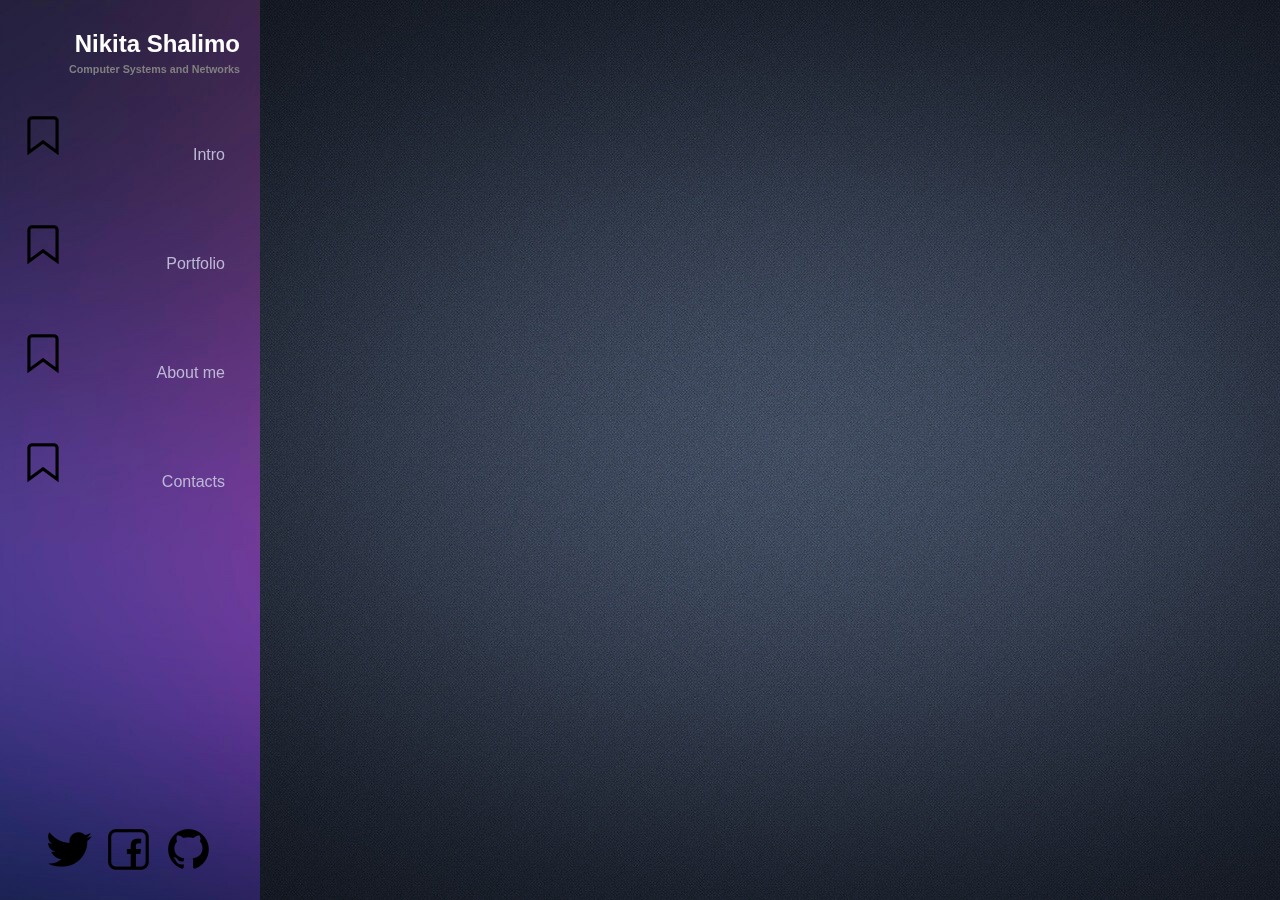
<file: index.html>
<!DOCTYPE html>
<html lang="en">
<head>
	<meta charset="UTF-8">
	<title>Document</title>
	<link rel="stylesheet" href="style.css">
</head>
<body>
	<div class="contentleft">
		<div class="sidebar">
			<h2>Nikita Shalimo</h2>
			<h6>Computer Systems and Networks</h6>
			<ul class="elements">
				<li><a href="#" class="intro">Intro</a></li>
				<li><a href="#" class="portfolio">Portfolio</a></li>
				<li><a href="#" class="about">About me</a></li>
				<li><a href="#" class="contact">Contacts</a></li>
			</ul>
			<div class="webnetwork">
				<a href="#" class="twitter"><img src="images/twitter.png" alt=""></a>
				<a href="#" class="facebook"><img src="images/facebook.png" alt=""></a>
				<a href="#" class="github"><img src="images/github.png" alt=""></a>
			</div>
		</div>
	</div>
</body>
</html>
</file>
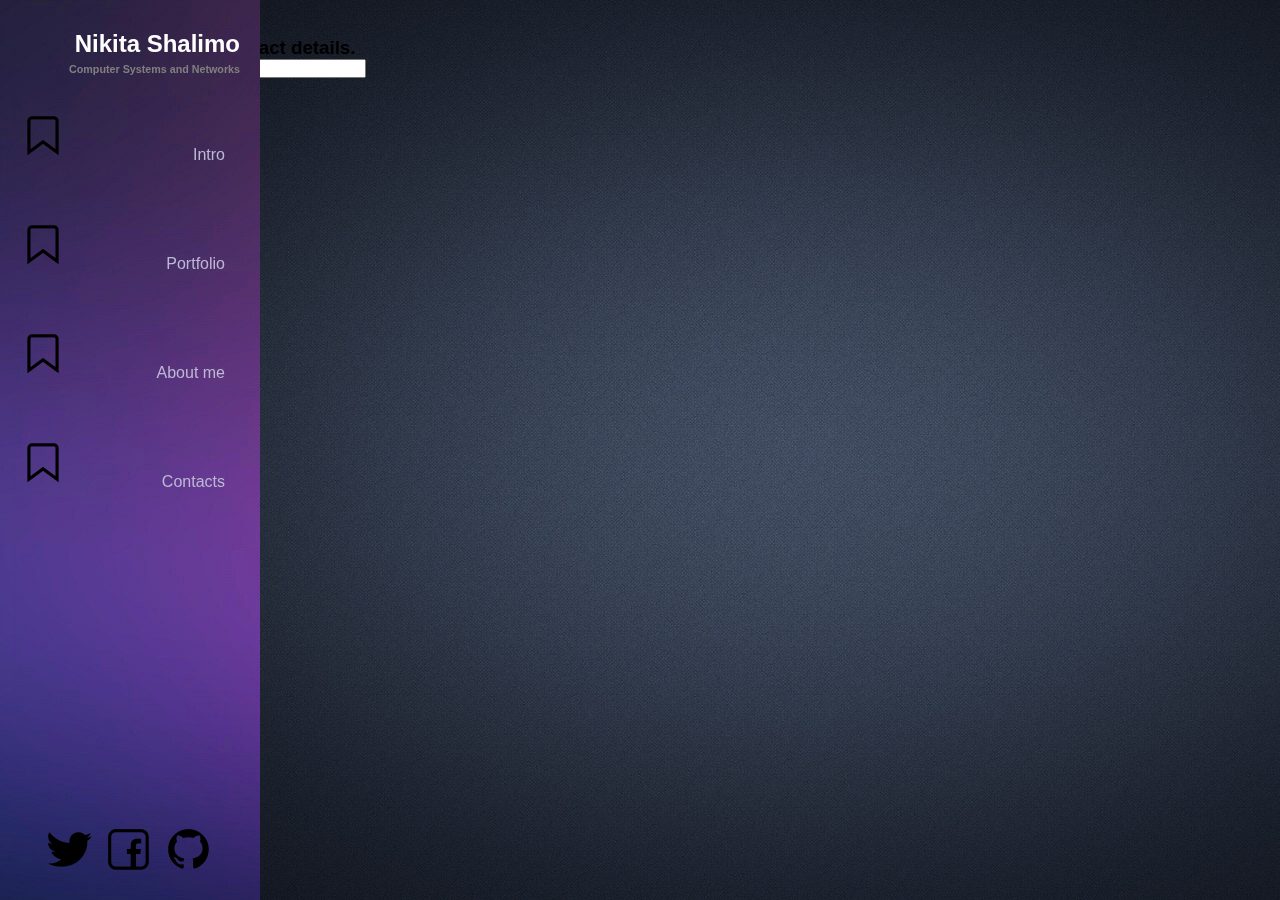
<file: contacts.html>
<!DOCTYPE html>
<html lang="en">
<head>
	<meta charset="UTF-8">
	<title>Document</title>
	<link rel="stylesheet" href="style.css">
</head>
<body>
	<div class="contentleft">
		<div class="sidebar">
			<h2>Nikita Shalimo</h2>
			<h6>Computer Systems and Networks</h6>
			<ul class="elements">
				<li><a href="index.html" class="intro">Intro</a></li>
				<li><a href="portfolio.html" class="portfolio">Portfolio</a></li>
				<li><a href="#" class="about">About me</a></li>
				<li><a href="#" class="contact">Contacts</a></li>
			</ul>
			<div class="webnetwork">
				<a href="#" class="twitter"><img src="images/twitter.png" alt=""></a>
				<a href="#" class="facebook"><img src="images/facebook.png" alt=""></a>
				<a href="#" class="github"><img src="images/github.png" alt=""></a>
			</div>
		</div>
	</div>
	<div class="contacts_content">
		<div class="contacts">
			<h1>Contacts</h1>
			<h3>Here you can enter your contact details.</h3>
		</div>
		<div class="form__group">
            <input type="text" class="name" id="name" placeholder="Name" required="" />
             <input type="text" class="email" id="name" placeholder="Email" required="" />
             <br>
             <br>
             <input type="text" class="message" id="name" placeholder="Message" required="" /> 
       </div>
       <div class="send_button">
       	<a href="#" class="sendbutton">Send message</a>
       </div>
	</div>
</file>
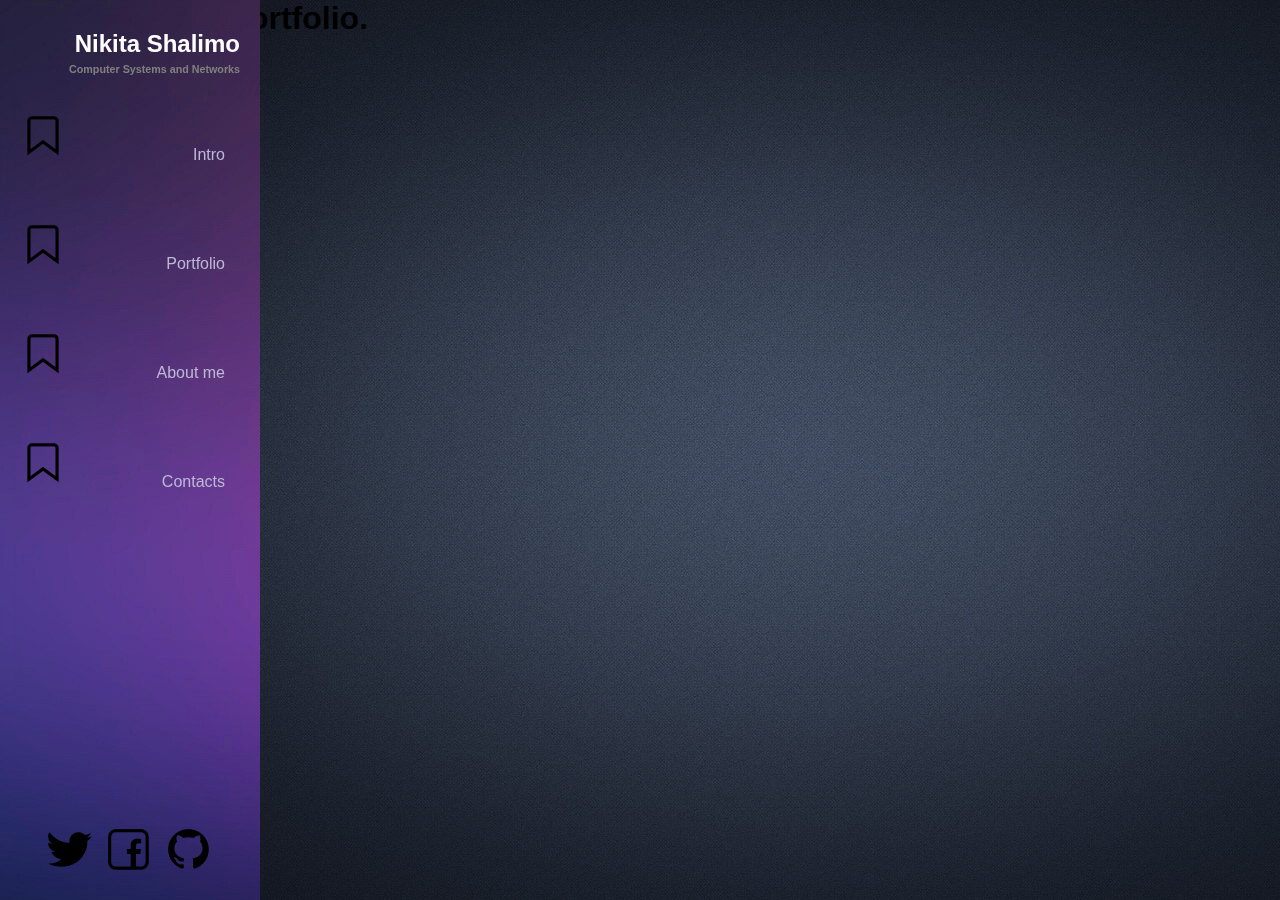
<file: portfolio.html>
<!DOCTYPE html>
<html lang="en">
<head>
	<meta charset="UTF-8">
	<title>Document</title>
	<link rel="stylesheet" href="style.css">
</head>
<body>
	<div class="contentleft">
		<div class="sidebar">
			<h2>Nikita Shalimo</h2>
			<h6>Computer Systems and Networks</h6>
			<ul class="elements">
				<li><a href="index.html" class="intro">Intro</a></li>
				<li><a href="portfolio.html" class="portfolio">Portfolio</a></li>
				<li><a href="#" class="about">About me</a></li>
				<li><a href="#" class="contact">Contacts</a></li>
			</ul>
			<div class="webnetwork">
				<a href="#" class="twitter"><img src="images/twitter.png" alt=""></a>
				<a href="#" class="facebook"><img src="images/facebook.png" alt=""></a>
				<a href="#" class="github"><img src="images/github.png" alt=""></a>
			</div>
		</div>
	</div>
	<div class="portfolio_content">
		<div class="main_portfolio">
			<h1>There will be a portfolio.</h1>
		</div>
		<div class="images_content">
			<ol class="images">
				<li><img src="images/myphoto1.jpg" width="250" height="250" alt=""></li>
				<li><img src="images/myphoto2.jpg" width="250" height="250" alt=""></li>
				<li><img src="images/myphoto3.jpg" width="250" height="250" alt=""></li>
			</ol>
		</div>
    </div>
</file>
<file: style.css>
*{
  margin: 0;
  padding: 0;
  box-sizing: border-box;
  text-decoration: none;
  font-family: 'Josefin Sans', sans-serif;
}

body {
	background-image: url(images/background.jpg);
}

ul {
    list-style-image: url(images/label.png); /* Изображение маркера */
    margin-left: 75px;
   }

.contentleft {
	position: relative;
}

.sidebar{
  width: 260px;
  height: 100%;
  background-image: url(images/background2.jpg);
  padding: 30px 0px;
  position: fixed;
}

.sidebar h2 {
	text-align: right;
	color: white;
	margin-right: 20px;

}

.sidebar h6 {
	text-align: right;
	color: grey;
	margin-right: 20px;
	margin-top:5px;
}

.sidebar ul li {
	margin-top:20px;
	padding: 15px;
	text-align: right;
	margin-right: 20px;
	color: grey;
	padding-bottom: 20px;
}

.sidebar ul li a {
	color: #bdb8d7;
    display: block;
}

.sidebar ul li:hover{
  background-color: #594f8d;
  border-radius: 5px;
}

.sidebar ul li:hover a{
  color: #fff;
}
.webnetwork {
	position: absolute;
  bottom: 15px;
  left: 50%;
  transform: translateX(-50%);
  display: flex; 
}

.webnetwork a {
	padding: 5px;
	color: #bdb8d7;
}
</file>
